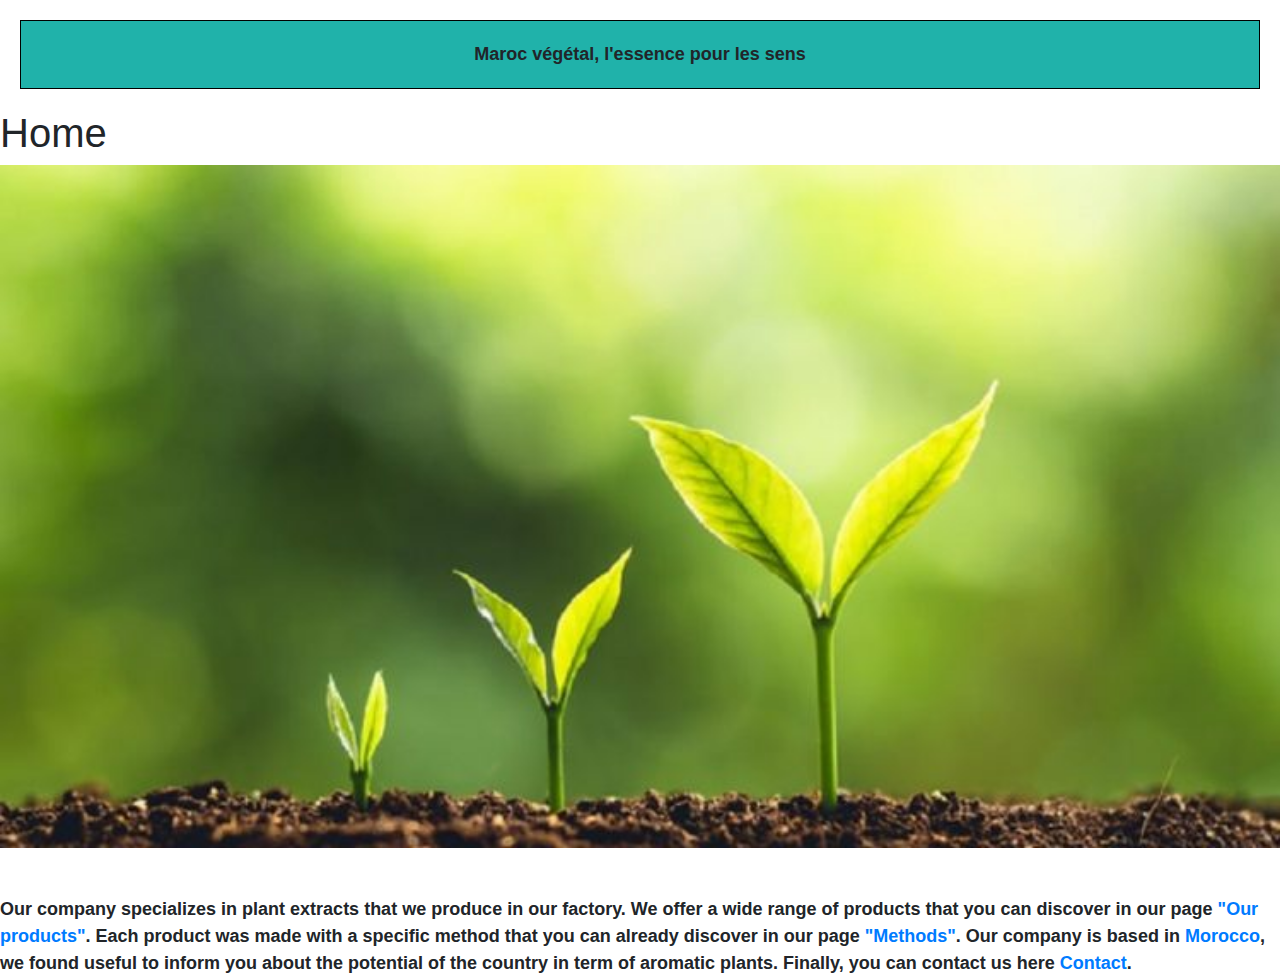
<file: index.html>
<!DOCTYPE html>
<html>
    <head>
        <title>Home</title>

        <link rel="stylesheet" href=var.css>
        <link rel="stylesheet" href=https://maxcdn.bootstrapcdn.com/bootstrap/4.0.0/css/bootstrap.min.css>

    </head>
    <body>
      <div class="Marv"> Maroc végétal, l'essence pour les sens</div>
      <h1>Home</h1>


      <img src="Nat.jpg" height="10%" width="100%">
      <br/>
      <br/>
      <br/>

    <div class="Intro"> Our company specializes in plant extracts that we produce in our factory. We offer a wide range of products that you can discover
      in our page <a href="products.html">"Our products"</a>. Each product was made with a specific method that you can already discover in our page <a href="methods.html">"Methods"</a>. Our company is based in <a href="morocco.html">Morocco</a>, we found useful to inform you
    about the potential of the country in term of aromatic plants. Finally, you can contact us here <a href="contact.html">Contact</a>.</div>

    </body>
</html>
</file>
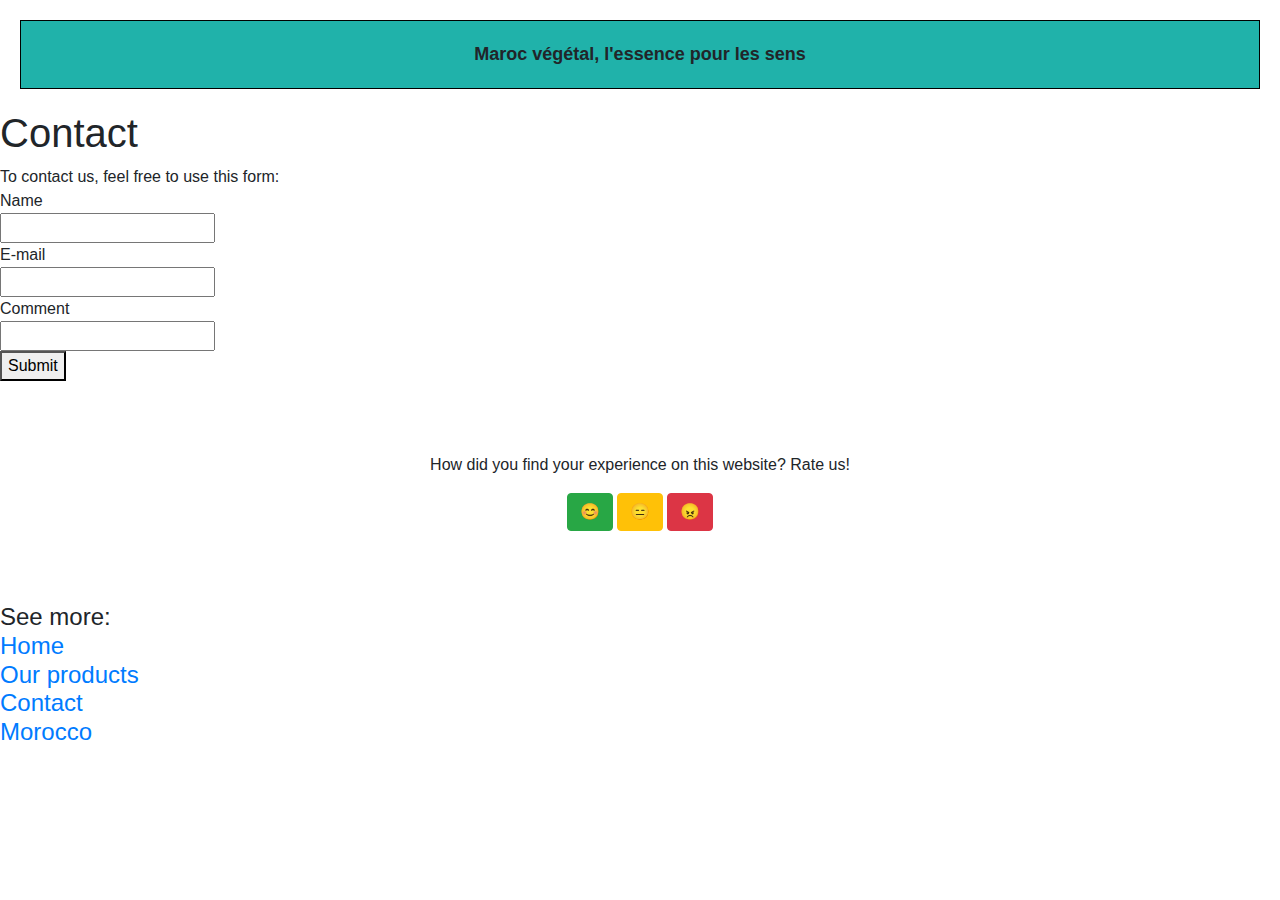
<file: contact.html>
<!DOCTYPE html>
<html>
    <head>
    <title>Contact</title>
    <link rel="stylesheet" href=var.css>
    <link rel="stylesheet" href=https://maxcdn.bootstrapcdn.com/bootstrap/4.0.0/css/bootstrap.min.css>


    <style>
.rate{
  margin-left:auto;
  margin-right:auto;
  text-align: center;

}

p{
  text-align: center;

}

    </style>


    </head>
  <body>
    <div class="Marv"> Maroc végétal, l'essence pour les sens</div>
    <h1> Contact </h1>
    To contact us, feel free to use this form:
    <form>

  Name <br/>
	<input type="text" placeholder=""  name="name"> <br/>
  E-mail <br/>
  <input type="text" placeholder=""  name="name"> <br/>
  Comment <br/>
  <input type="text" placeholder=""  name="name"> <br/>

	<button> Submit </button>
</form>

<br/>
<br/>
<br/>

<p>How did you find your experience on this website? Rate us!</p>

<div class="rate">

<button type="button" class="btn btn-success">&#128522;</button>
<button type="button" class="btn btn-warning">&#128529;</button>
<button type="button" class="btn btn-danger">&#128544;	</button>

</div>

  <br/>
  <br/>
  <br/>

<h4>
  <div>
  See more:
  <br/>
  <a href="index.html">Home</a>
  <br/>
  <a href="products.html">Our products</a>
  <br/>
  <a href="methods.html">Contact</a>
  <br/>
  <a href="morocco.html">Morocco</a>
</div>

</h4>


  </body>
</html>
</file>
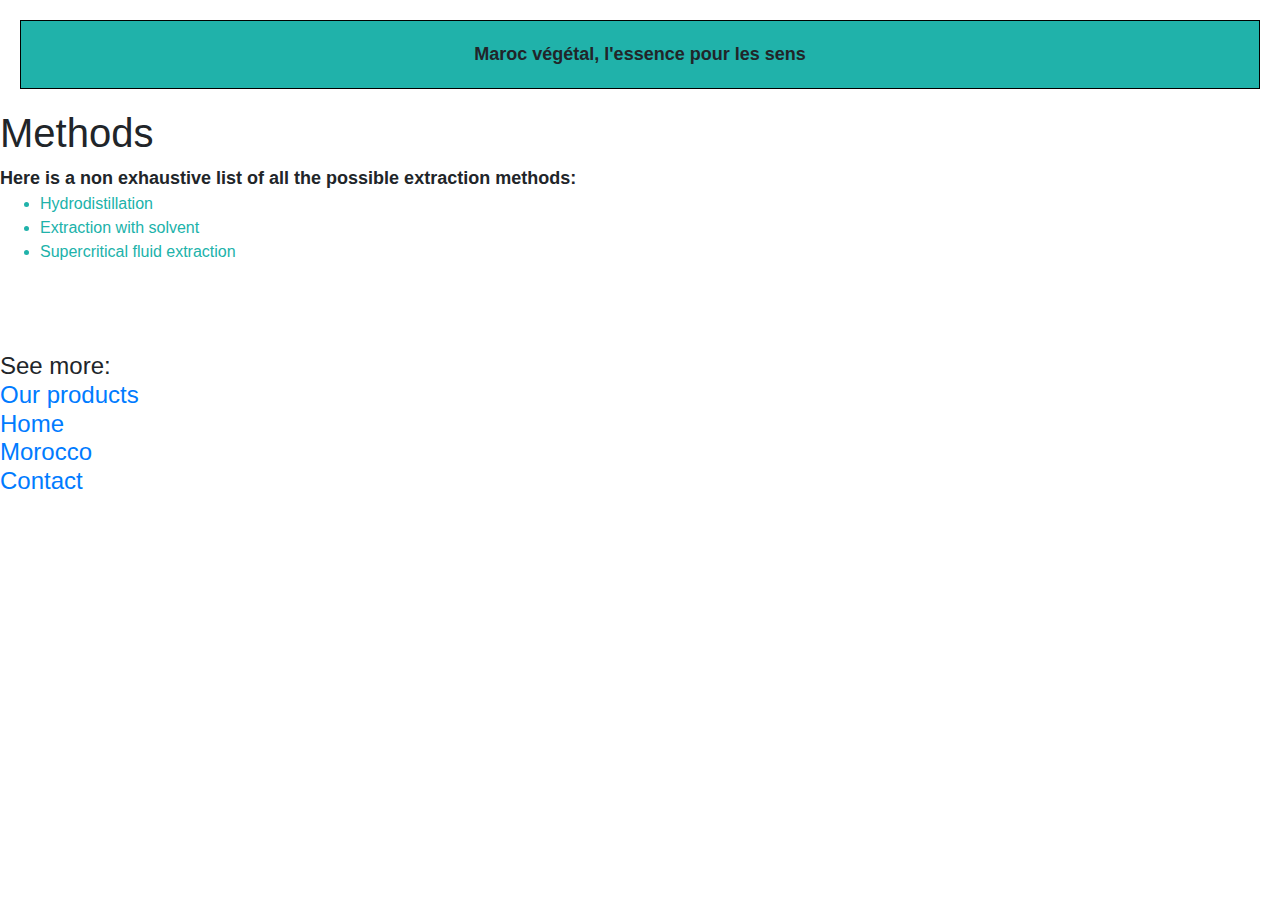
<file: methods.html>
<!DOCTYPE html>
<html>
    <head>
    <title>Methods</title>
    <link rel="stylesheet" href=var.css>
    <link rel="stylesheet" href=https://maxcdn.bootstrapcdn.com/bootstrap/4.0.0/css/bootstrap.min.css>


    </head>



  <body>
    <div class="Marv"> Maroc végétal, l'essence pour les sens</div>
    <h1> Methods </h1>
    <div class="Intro"> Here is a non exhaustive list of all the possible extraction methods:</div>

    <div>
    <ul>
          <li>Hydrodistillation</li>
          <li>Extraction with solvent</li>
          <li>Supercritical fluid extraction</li>


  </ul>
</div>


    <br/>
    <br/>
    <br/>

    <h4>

      See more:
      <br/>
      <a href="products.html">Our products</a>
      <br/>
      <a href="index.html">Home</a>
      <br/>
      <a href="morocco.html">Morocco</a>
      <br/>
      <a href="contact.html">Contact</a>


    </h4>


  </body>
</html>
</file>
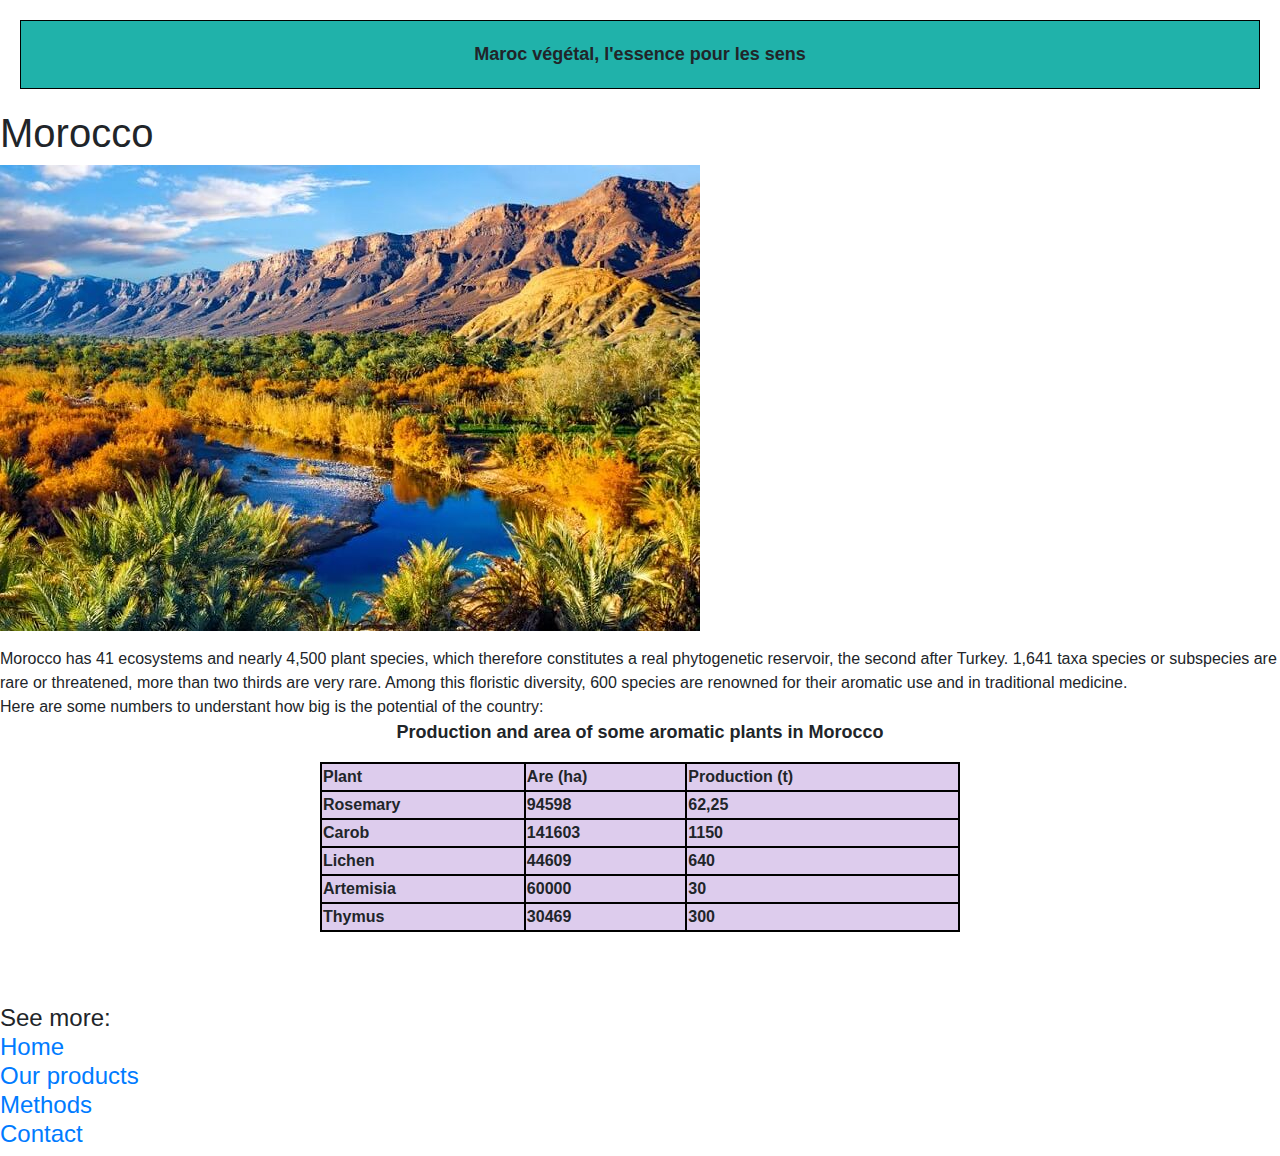
<file: morocco.html>
<!DOCTYPE html>
<html>
    <head>
    <title>Morocco</title>
    <link rel="stylesheet" href=var.css>
    <link rel="stylesheet" href=https://maxcdn.bootstrapcdn.com/bootstrap/4.0.0/css/bootstrap.min.css>
<style>
table{
  border: 2px solid black;
  border-collapse: collapse;
  width: 50%;
  margin-left:auto;
  margin-right:auto;

}
th{
  border: 2px solid black;
  background-color: #ddcced;
}
td{
  border: 2px solid black;
  padding: 2px;
  text-align: center;
}

div>p{
  text-align: center;
  font-family: sans-serif;
  font-size: 18px;
  font-weight: bold;
}




@media (min-width:700px) {
      h2::before {

      content: url(Morocco.jpg);
      }
    }
    @media (max-width: 699px) {
      h2::before{
      content: none

      }
    }

</style>
</head>



<body>

<div class="Marv"> Maroc végétal, l'essence pour les sens</div>

<h1> Morocco </h1>


<h2></h2>




  <div id="Potential">
  Morocco has 41 ecosystems and nearly 4,500 plant species, which therefore constitutes a real phytogenetic reservoir, the second after Turkey. 1,641 taxa species or subspecies are rare or threatened, more than two thirds are very rare. Among this floristic diversity, 600 species are renowned for their aromatic use and in traditional medicine.
</div>
<div id="Numbers">
  Here are some numbers to understant how big is the potential of the country:
  <p>
    Production and area of some aromatic plants in Morocco
  </p>
</div>




    <table>
	<tr>
		<th>Plant </th>
		<th>Are (ha)</th>
    <th>Production (t)</th>

	</tr>
	<tr>
		<th>Rosemary </th>
		<th>94598</th>
    <th>62,25</th>
	</tr>

	<tr>
		<th>Carob </th>
		<th>141603</th>
    <th>1150</th>

	</tr>
	<tr>
		<th>Lichen</th>
		<th>44609 </th>
    <th>640</th>

	</tr>
  <tr>
		<th>Artemisia</th>
		<th>60000 </th>
    <th>30</th>

	</tr>
  <tr>
		<th>Thymus</th>
		<th>30469</th>
    <th>300</th>

	</tr>


</table>




<br/>
<br/>
<br/>
<h4>
    See more:
    <br/>
    <a href="index.html">Home</a>
    <br/>
    <a href="products.html">Our products</a>
    <br/>
    <a href="methods.html">Methods</a>
    <br/>
    <a href="contact.html">Contact</a>
</h4>

  </body>
</html>
</file>
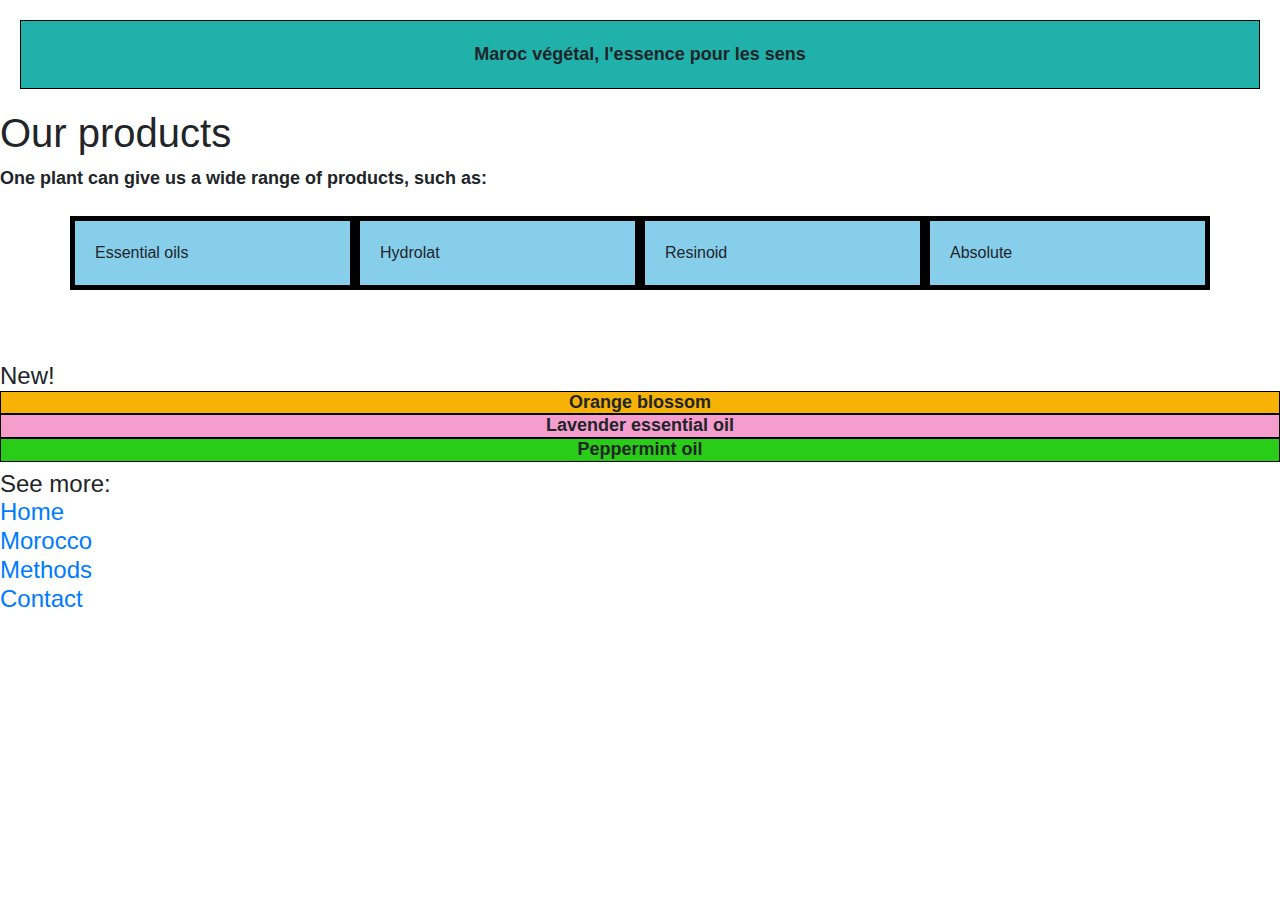
<file: products.html>
<!DOCTYPE html>
<html>
    <head>
    <title>Our products</title>
    <link rel="stylesheet" href=var.css>
    <link rel="stylesheet" href=https://maxcdn.bootstrapcdn.com/bootstrap/4.0.0/css/bootstrap.min.css>


    <style>
          .row > div {
              padding: 20px;
              background-color: SkyBlue;
              border: 5px solid black;
          }
    </style>


    </head>
  <body>
    <div class="Marv"> Maroc végétal, l'essence pour les sens</div>
    <h1> Our products </h1>
    <div class="Intro"> One plant can give us a wide range of products, such as: </div>


  <br/>
    <div class="container">
              <div class="row">
                  <div class="col-lg-3 col-sm-6">
                      Essential oils
                  </div>
                  <div class="col-lg-3 col-sm-6">
                      Hydrolat
                  </div>
                  <div class="col-lg-3 col-sm-6">
                      Resinoid
                  </div>
                  <div class="col-lg-3 col-sm-6">
                    Absolute
                  </div>
              </div>
          </div>
  <br/>
  <br/>
  <br/>
<h4>
New!
  <div class="o">Orange blossom</div>

  <div class="l">Lavender essential oil</div>

      <div class="p">Peppermint oil </div>
</h4>



  <h4>

      See more:
      <br/>
      <a href="index.html">Home</a>
      <br/>
      <a href="morocco.html">Morocco</a>
      <br/>
      <a href="methods.html">Methods</a>
      <br/>
      <a href="contact.html">Contact</a>
    </h4>


  </body>
</html>
</file>
